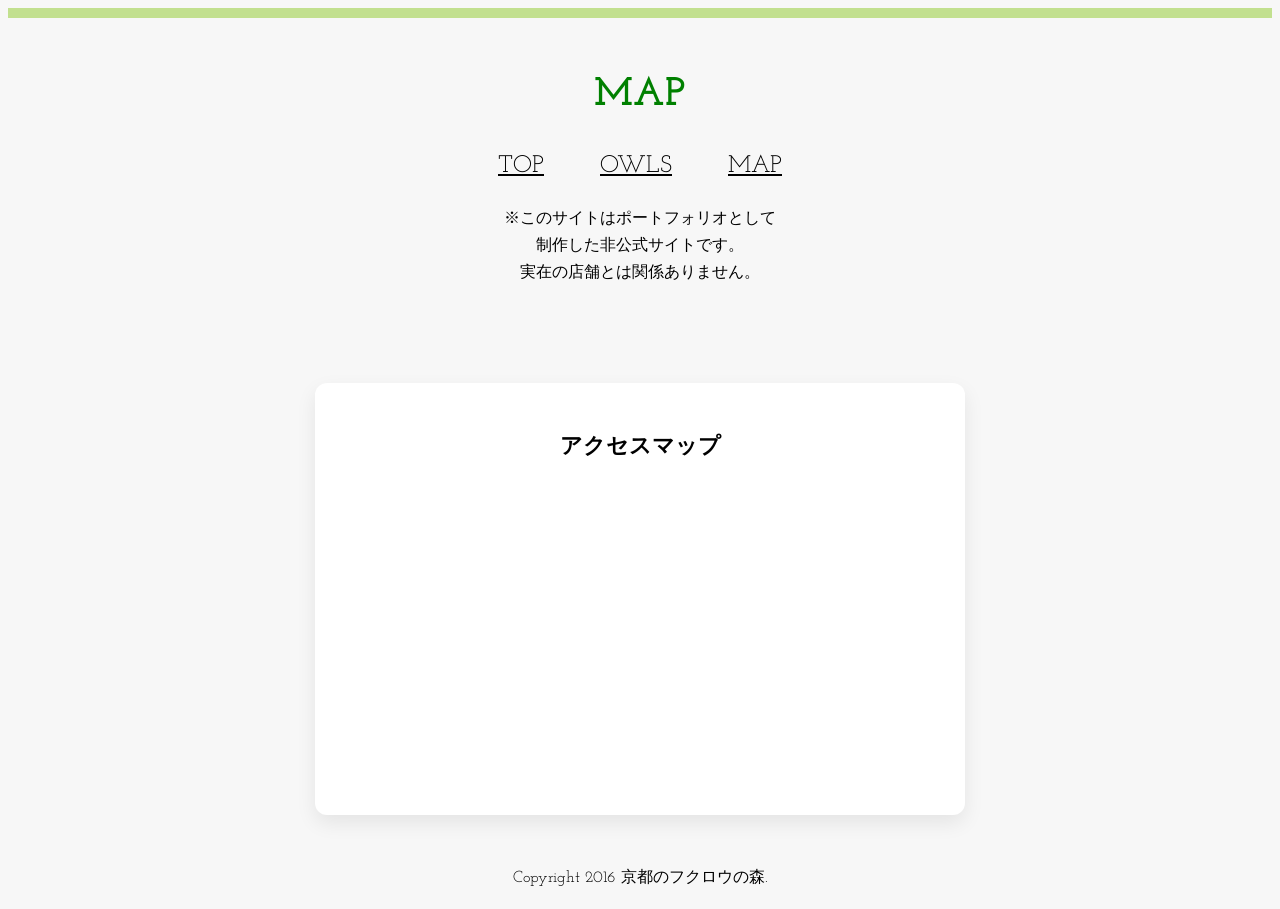
<file: map.html>
<!DOCTYPE html>
<html lang="ja" prefix="og: http://ogp.me/ns#">
    <head>
      <meta charset="utf-8">
      <meta name="author" content="京都のフクロウの森">
      <meta property="og:title" content="MAP｜京都のフクロウの森">
      <meta property="og:type" content="article">
      <meta property="og:url" content="http://www.example.com/map.html">
      <meta property="og:image" content="素材集/bg_h2.png">
      <meta name="description" content="※非公式のポートフォリオサイトです">
      <meta property="og:description" content="京都のフクロウの森への地図">
      <meta name="viewport" content="width=device-width, initial-scale=1.0">
      <title>MAP｜非公式ポートフォリオ</title>
      <link rel="icon" href="favicon.ico">
      <link href="css/style.css" media="all" rel="stylesheet">
      <link href="https://fonts.googleapis.com/css?family=Josefin+Slab&display=swap" rel="stylesheet">
      <meta name="robots" content="noindex, nofollow">
    </head>

  <body>
    
    <header>

      <h1>MAP</h1>

      <nav>
        <ul>
          <li><a href="index.html">TOP</a></li>
          <li><a href="owls introduction.html">OWLS</a></li>
          <li><a href="map.html">MAP</a></li>
        </ul>
      </nav>

      <p class="notice">
        ※このサイトはポートフォリオとして<br>
        制作した非公式サイトです。<br>
        実在の店舗とは関係ありません。
      </p>

    </header>

    <main>
        <section>
          <h2>アクセスマップ</h2>
          <iframe src="https://www.google.com/maps/embed?pb=!1m18!1m12!1m3!1d3268.087832821066!2d135.76523531524052!3d35.0045063803576!2m3!1f0!2f0!3f0!3m2!1i1024!2i768!4f13.1!3m3!1m2!1s0x600108943647e4fb%3A0x5b1395a3839bf071!2z5Lqs6YO944Gu44OV44Kv44Ot44Km44Gu5qOu!5e0!3m2!1sja!2sjp!4v1589183977744!5m2!1sja!2sjp" loading="lazy">
          </iframe>
        </section>
    </main>

      <footer>
        <p>Copyright 2016 京都のフクロウの森.</p>
      </footer>
  </body>
</html>
</file>
<file: css/style.css>
@charset "UTF-8";

/* =========================
   PC用
========================= */

body{
  background:#f7f7f7;
}

main{
  padding:0 15px;
}

h1{
  color:green;
  font-size:250%;
}

h2,h3{
  color:black;
  font-size:22px;
  margin-bottom:15px;
}

h4{
  color:black;
  font-size:120%;
}

p{
  color:black;
  font-size:16px;
  line-height:1.7;
}

div{
  max-width:640px;
  margin-right:auto;
  margin-left:auto;
}

h1,h2,h3,h4,h5,li,p,footer{
  text-align:center;
  font-family: 'Josefin Slab', serif;
}

li{
  list-style:none;
}

li a{
  color:#000;
  transition:0.3s;
  display:block;
  padding:12px 18px;  /* ←少し広げる */
  font-size:24px; 
  border-radius:6px;    
}

li a:hover{
  background:#f0f0f0; /* ←ふわっと背景 */
  opacity:1;
}

ul{
  display:flex;
  justify-content:center;
  align-items:center;
  gap:20px; 
  padding:0;
}

table{
  width:100%;
}

th{
  text-align:left;
}

.price{
  text-align:right;
}

header{
  border-top:solid 10px #c2e08f;
  padding:30px 20px;
}

h4{
  background-image:url(bg_h2.png);
  background-repeat:no-repeat;
  background-position:center bottom;
  background-size:220px 28px;
}

section{
  max-width:600px;
  margin:50px auto;
  padding:30px 25px;

  background:#fff;
  border-radius:12px;
  box-shadow:0 8px 20px rgba(0,0,0,0.08);
}

/* ▼地図 */
section h2{
  margin-bottom:20px;
}

th img{
  border-radius:6px;
}

img{
  max-width:100%;
}

.image-block{
  margin:40px auto;
}

.image-block img{
  margin-top:10px;
}

iframe{
  max-width:100%;
}

.resizeimage img {
  width: 100%;
}

.resizeimage img {
  width: 100%;
}

/* ▼地図 */
iframe{
  width:100%;
  height:300px;
  border:0;
  border-radius:10px;
}

/* ▼スマホ用 */
@media screen and (max-width:480px){
  h1{
    font-size:120%; 
    letter-spacing:1px; 
  }

  ul{
    font-size: 18px;
    display:flex;
    justify-content:center;
    align-items:center;
    padding:0;
  }

  li{
    width:auto;        /* ← 幅を自動に */
    float:none;        /* ← float解除 */
    margin:0 8px;      /* ← 余白で調整 */
  }

  li a{
    display:block;
    padding:10px 14px; /* ←少し広げる */
    font-size:14px;
  }

  /* ABOUT THIS SITE…（文章） */
  p{
    font-size:14px;
    line-height:2;
    padding:0 10px;
    word-break: keep-all;      /* 日本語を変なところで切らない */
    overflow-wrap: break-word; /* 長文のはみ出し防止 */
  }

  section p{
    max-width: 400px;
    margin: 0 auto;
  }

  /* ▼地図 */
  iframe{
    height:250px;
  }

}
</file>
